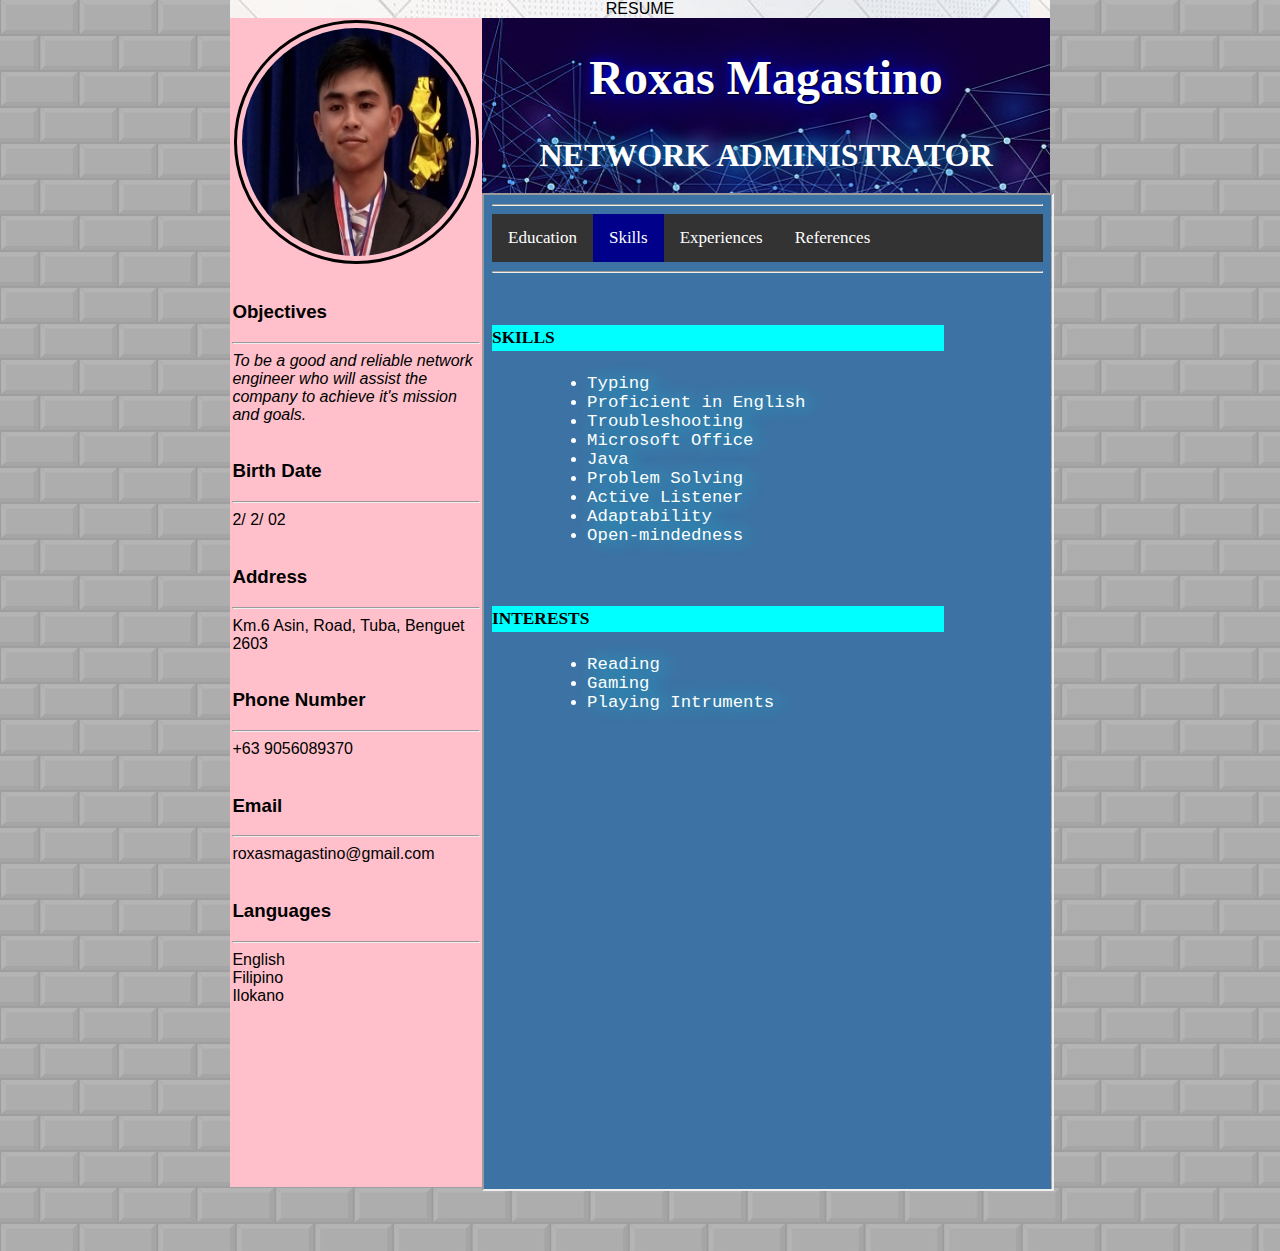
<file: index.html>
<!DOCTYPE html>
<html>
<head>
	<link rel="stylesheet" type="text/css" href="layoutStyle.css">
	<title>Main Page</title>
	<style type="text/css" >
		body{
			background-image: url(images/background.jpg);
			background-blend-mode: soft-light;
		}
	</style>
</head>
<body>
	<div >
		<div class="box header-box">
			RESUME
		</div>
		<div class="box body-box">
			<div class="box profile-box">
				<img src="images/profile.jpg" alt="Profile picture" class="center image-border"><br>
				<h3>Objectives</h3><hr>
				<dfn>To be a good and reliable network engineer who will assist the company to achieve it's mission and goals.</dfn><br><br>
				<h3>Birth Date</h3><hr>
				2/ 2/ 02 <br><br>
				<h3>Address</h3><hr>
				Km.6 Asin, Road, Tuba, Benguet 2603 <br><br>
				<h3>Phone Number</h3><hr>
				+63 9056089370 <br><br>
				<h3>Email</h3><hr>
				roxasmagastino@gmail.com <br><br>
				<h3>Languages</h3><hr>
				English <br>
				Filipino <br>
				Ilokano <br><br>
				</dfn><br><br><br><br><br><br><br><br><br>
			</div>
			<div class="box linked-box">
				<div class="box name-box">
					<h1>Roxas Magastino</h1>
					<h2>NETWORK ADMINISTRATOR</h2>
				</div>
				<div class="box frame-box">
					<iframe src="skills.html" width="100%" height="100%">
						
					</iframe>
				</div>
			</div>
			
		</div>
	</div>
</body>
</html>
</file>
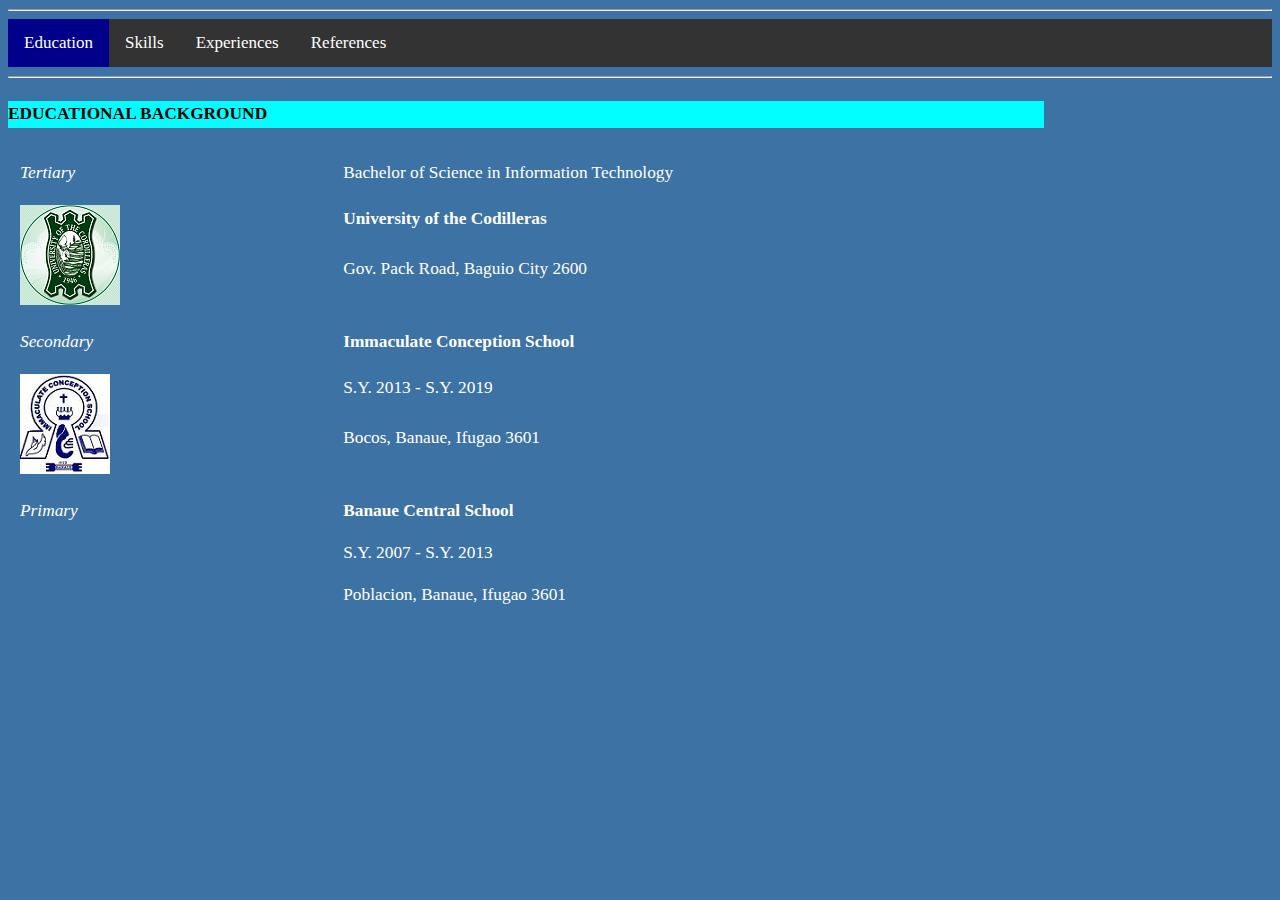
<file: education.html>
<!DOCTYPE html>
<html>
<head>
	<link rel="stylesheet" type="text/css" href="styles.css">
	<title>EDUCATIONAL BACKGROUND</title>
</head>
<body>
	<hr>
	<div class="topnav">
  		<a class="active" href="education.html">Education</a>
  		<a href="skills.html">Skills</a>
  		<a href="exp.html">Experiences</a>
  		<a href="references.html">References</a>
	</div>
	<hr>
	<h4>EDUCATIONAL BACKGROUND</h4>
	<table>
		<tr><td><em>Tertiary</></em></td><td>Bachelor of Science in Information Technology</td></tr>
		<tr><td rowspan="3"><img src="images/uclogo.png" alt="UC logo"> </td><td><strong>University of the Codilleras</strong></td></tr>
		<tr><td>Gov. Pack Road, Baguio City 2600</td></tr>
		<tr><td> </td></tr>
		<tr><td><em>Secondary</em></td><td><strong>Immaculate Conception School</strong></td></tr>
		<tr><td rowspan="3"><img src="images/hschoollogo.jpg"></td><td>S.Y. 2013 - S.Y. 2019</td></td></tr>
		<tr><td>Bocos, Banaue, Ifugao 3601</td></tr>
		<tr><td> </td></tr>
		<tr><td><em>Primary</em></td><td><strong>Banaue Central School</strong></td></tr>
		<tr><td></td><td>S.Y. 2007 - S.Y. 2013</td></td></tr>
		<tr><td> </td><td>Poblacion, Banaue, Ifugao 3601</td></tr>
	</table>
	<br>
</body>
</html>
</file>
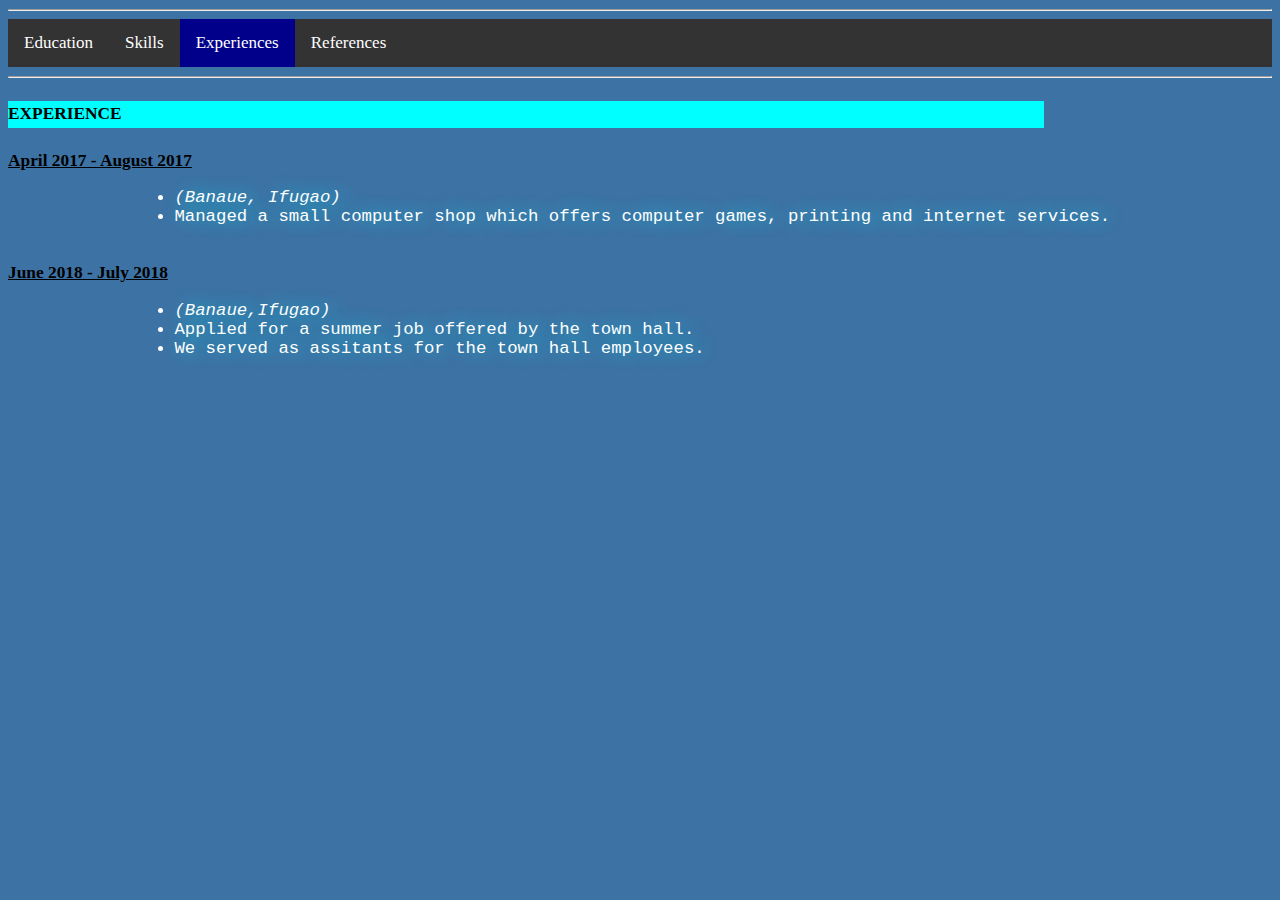
<file: exp.html>
<!DOCTYPE html>
<html>
<head>
	<link rel="stylesheet" type="text/css" href="styles.css">
	<title>EXPERIENCES</title>
</head>
<body>
	<hr>
	<div class="topnav">
  		<a href="education.html">Education</a>
  		<a href="skills.html">Skills</a>
  		<a class="active" href="exp.html">Experiences</a>
  		<a href="references.html">References</a>
	</div>
	<hr>
	<h4>EXPERIENCE</h4>
	<strong style="font-family: Georgia; text-decoration: underline;">April 2017 - August 2017</strong>
	<ul>
		<li><em>(Banaue, Ifugao)</em></li>
		<li>Managed a small computer shop which offers computer games, printing and internet services.</li>
	</ul>
	<br>
	<strong style="font-family: Georgia; text-decoration: underline;">June 2018 - July 2018</strong>
	<ul>
		<li><em>(Banaue,Ifugao)</em></li>
		<li>Applied for a summer job offered by the town hall. </li>
		<li>We served as assitants for the town hall employees.</li>
	</ul>
	<br>
</body>
</html>
</file>
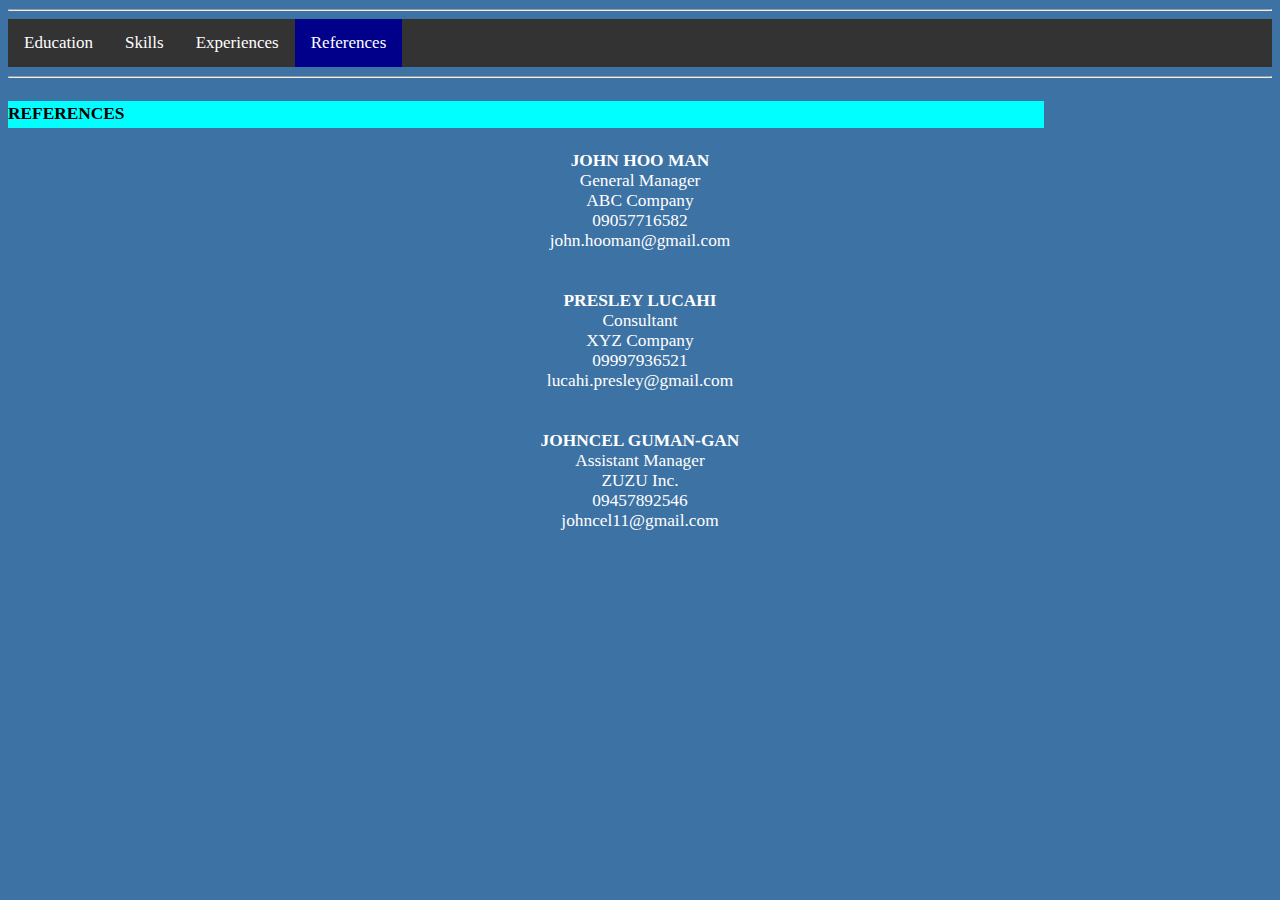
<file: references.html>
<!DOCTYPE html>
<html>
<head>
	<link rel="stylesheet" type="text/css" href="styles.css">
	<title>REFERENCES</title>
</head>
<body>
	<hr>
	<div class="topnav">
  		<a href="education.html">Education</a>
  		<a href="skills.html">Skills</a>
  		<a href="exp.html">Experiences</a>
  		<a class="active" href="references.html">References</a>
	</div>
	<hr>
	<h4>REFERENCES</h4>
	<p>
		<strong>JOHN HOO MAN</strong><br>
		General Manager <br>	
		ABC Company <br>
		09057716582 <br>
		john.hooman@gmail.com <br>
		<br><br>
		<strong>PRESLEY LUCAHI</strong><br>
		Consultant <br>
		XYZ Company <br>
		09997936521 <br>
		lucahi.presley@gmail.com <br>
		<br><br>
		<strong>JOHNCEL GUMAN-GAN</strong><br>
		Assistant Manager <br>
		ZUZU Inc. <br>
		09457892546 <br>
		johncel11@gmail.com <br>
	</p>
	<br>
</body>
</html>
</file>
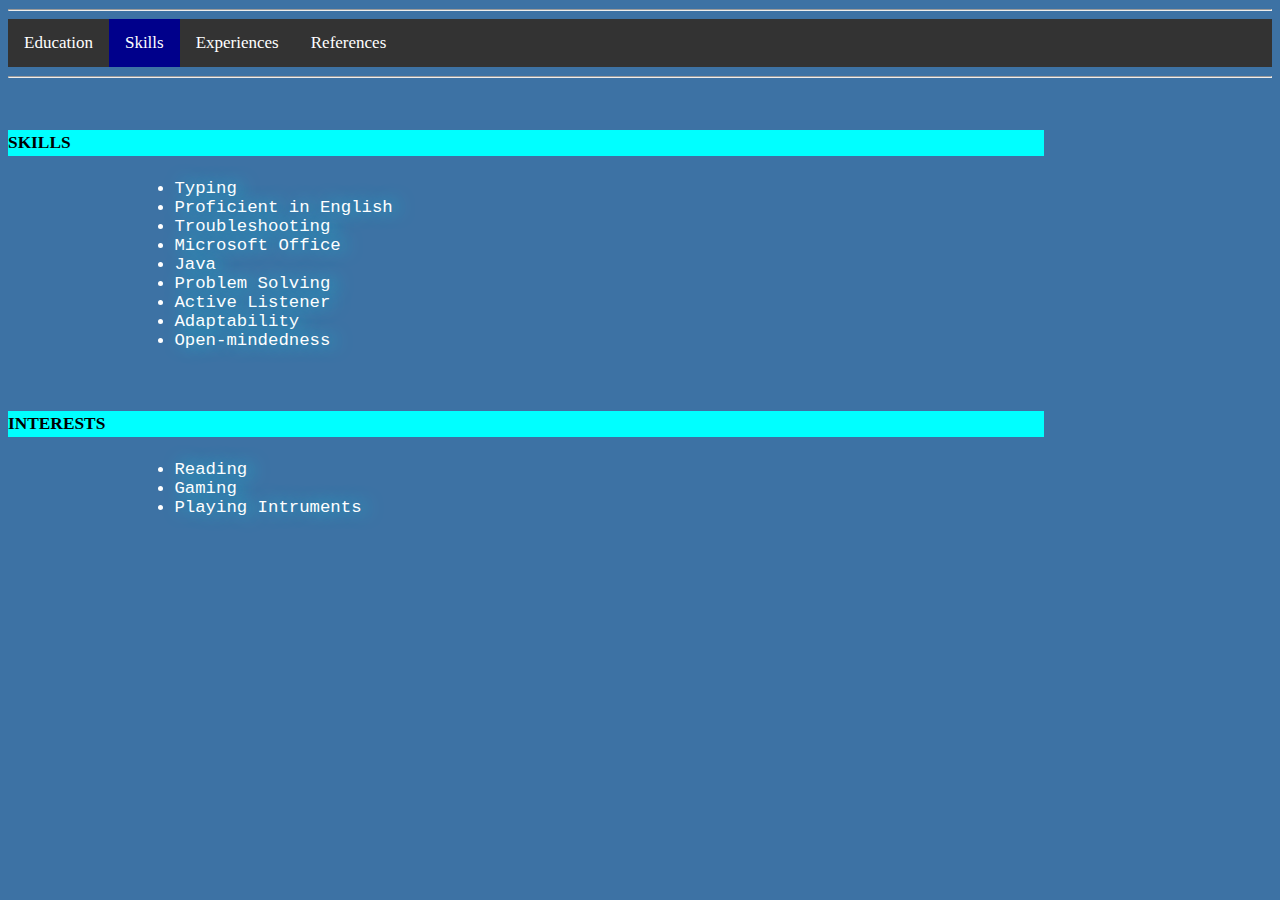
<file: skills.html>
<!DOCTYPE html>
<html>
<head>
	<link rel="stylesheet" type="text/css" href="styles.css">
	<title>SKILLS AND INTERESTS</title>
</head>
<body>
	<hr>
	<div class="topnav">
  		<a href="education.html">Education</a>
  		<a class="active" href="skills.html">Skills</a>
  		<a href="exp.html">Experiences</a>
  		<a href="references.html">References</a>
	</div>
	<hr><br>
	<h4>SKILLS</h4>
	<ul>
		<li>Typing</li>
		<li>Proficient in English</li>
		<li>Troubleshooting</li>
		<li>Microsoft Office</li>
		<li>Java</li>
		<li>Problem Solving</li>
		<li>Active Listener</li>
		<li>Adaptability</li>
		<li>Open-mindedness</li>
	</ul><br>
	<h4>INTERESTS</h4>
	<ul>
		<li>Reading</li>
		<li>Gaming</li>
		<li>Playing Intruments</li>
	</ul>
	<br>
</body>
</html>
</file>
<file: layoutStyle.css>
.box{
	border-width: 2px;
	border-style: none;
	border-color: none;
}
.header-box{
	margin-left: 18%;
	margin-right: 18%;
	text-align: center;
	background-image: url(images/Header.jpg);
}
.body-box{
	margin-left: 18%;
	margin-right: 18%;
	display: grid;
	grid-template-columns: 1fr 2.25fr;
	margin-bottom: 5%;
}
.profile-box {
	padding: 2px;
	border: 2px, 2px, 2px, 2px;
	background-color: pink;
}
.linked-box{
	display: grid;
	grid-template-rows: 15% 85%;
}
.name-box{
	background-color: #333D79FF;
	background-image: url(images/background2.jpg);
}
.frame-box{

}

.center {
	display: block;
 	margin-left: auto;
 	margin-right: auto;
 	width: 92%;
 	text-align: center;
}
.image-border{
	border-radius: 50%;
	border-style: solid;
}
.icons{

}

body {
  margin: 0;
  font-family: Arial, Helvetica, sans-serif;
  background-color: gray;
}
img{
	padding: 5px;
	width: 90%;
	height: auto;
}
h1{
	text-align: center;
	text-shadow: 1px 1px 2px black, 0 0 1em blue, 0 0 0.2em blue;
  	color: white;
	font-family: Times New Roman;
	font-size: 3em;
}
h2{
	text-align: center;
	text-shadow: 2px -1px 17px rgba(18, 179, 232, 1);
	color: white;
	font-family: Tahoma;
	font-size: 2em;
}
p{
	text-align: justify;
}
u{
	font-size: 15pt;
	text-align: center;
}
</file>
<file: styles.css>
body{
	background-color: #3D72A4;
	font-size: 13pt;
	background-position: center;
	margin-bottom: 2%;
}
h2{
	background-color:dodgerblue;
	text-align: center;
	line-height: 0px;
	font-family: Tahoma;
}
h3{
	line-height: 25pt;
}
h4{
	margin-right: 18%;
	background-color: aqua;
	font-family: Verdana, serif;
	line-height: 20pt;
}
p{
	text-align: center;
	text-shadow: 23px 4px 22px rgba(248,244,5,0.69);
	color: white;
}
table{
	max-width: 100%;
	width: 100%;
}
th,td{
	padding: 10px;
	color: white;
}
p{
	background-blend-mode: soft-light;
	margin: 0%, 18%, 0%, 18%;
	text-shadow: 4px -4px 7px rgba(164,58,206,0);
}
ul{
	font-family: Courier New;
	margin-left: 10%;
	text-shadow: 6px 0px 17px rgba(5,245,248,0.69);
	color: white;
	list-style-position: outside;
}
dfn{
	text-align: center;
	margin: 22%;
}
.topnav {
  overflow: hidden;
  background-color: #333;
}

.topnav a {
  float: left;
  color: white;
  text-align: center;
  padding: 14px 16px;
  text-decoration: none;
  font-size: 17px;
}

.topnav a:hover {
  background-color: aquamarine;
  color: black;
}

.topnav a.active {
  background-color: darkblue;
  color: white;
}
</file>
